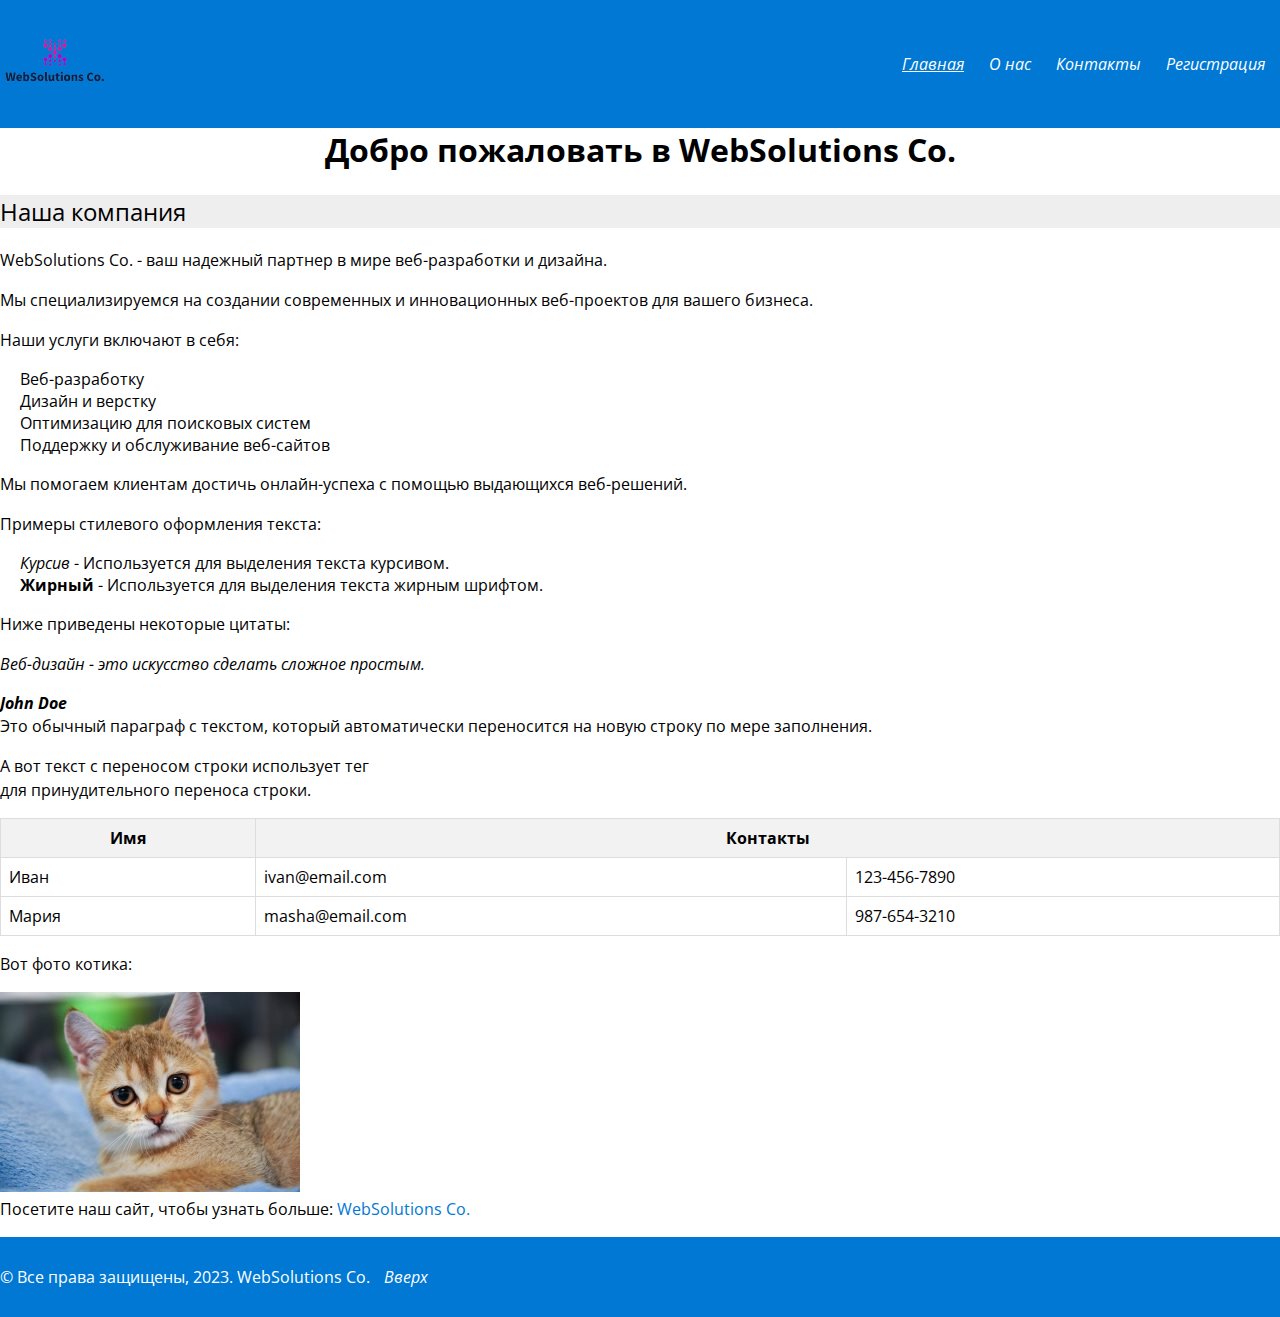
<file: index.html>
<!DOCTYPE html>
<html lang="ru">

<head>
    <meta charset="UTF-8">
    <meta name="viewport" content="width=device-width,          initial-scale=1.0">
    <title>WebSolutions Co. - Главная</title>
    <link rel="stylesheet" href="css/style.css">
    <link rel="stylesheet" href="https://fonts.googleapis.com/css2?family=Open+Sans:wght@300&display=swap">
</head>

<body>
    <header class="header">
        <img src="image/logo.svg" alt="logo" class="header__logo">
        <nav class="nav">
            <ul class="nav__list">
                <li><a class="nav__link nav__link_active" href="index.html">Главная</a></li>
                <li><a class="nav__link" href="about.html">О нас</a></li>
                <li><a class="nav__link" href="contact.html">Контакты</a></li>
                <li><a class="nav__link" href="registration.html">Регистрация</a></li>
            </ul>
        </nav>
    </header>
    <main class="main">
        <h1 class="main__title">Добро пожаловать в WebSolutions Co.</h1>
        <div class="main__content">
            <h2 class="main__subtitle">Наша компания</h2>
            <p class="main__text">WebSolutions Co. - ваш надежный партнер в мире веб-разработки и дизайна.</p>
            <p class="main__text">Мы специализируемся на создании современных и инновационных веб-проектов для вашего
                бизнеса.</p>
            <p class="main__text">Наши услуги включают в себя:</p>
            <ul class="main__list">
                <li class="main__item">Веб-разработку</li>
                <li class="main__item">Дизайн и верстку</li>
                <li class="main__item">Оптимизацию для поисковых систем</li>
                <li class="main__item">Поддержку и обслуживание веб-сайтов</li>
            </ul>
            <p class="main__text">Мы помогаем клиентам достичь онлайн-успеха с помощью выдающихся веб-решений.</p>

            <!-- Разметка текста с разным стилевым оформлением -->
            <p class="main__text">Примеры стилевого оформления текста:</p>
            <ul class="main__list">
                <li class="main__item"><em class="main__em">Курсив</em> - Используется для выделения текста курсивом.
                </li>
                <li class="main__item"><strong class="main__strong">Жирный</strong> - Используется для выделения текста
                    жирным шрифтом.</li>
                <!-- Другие примеры стилевого оформления текста ... -->
            </ul>

            <!-- Разметка цитат -->
            <p class="main__text">Ниже приведены некоторые цитаты:</p>
            <blockquote class="main__quote">
                <p>Веб-дизайн - это искусство сделать сложное простым.</p>
                <cite class="main__cite">John Doe</cite>
            </blockquote>
            <!-- Другие цитаты ... -->

            <!-- Разметка параграфов и переносов строк -->
            <p class="main__text">Это обычный параграф с текстом, который автоматически переносится на новую строку по
                мере заполнения.</p>
            <p class="main__text">А вот текст с переносом строки использует тег <br /> для принудительного переноса
                строки.</p>

            <!-- Добавляем таблицу -->
            <table class="main__table">
                <tr class="main__table-row">
                    <th class="main__table-header">Имя</th>
                    <th class="main__table-header" colspan="2">Контакты</th>
                </tr>
                <tr class="main__table-row">
                    <td class="main__table-cell">Иван</td>
                    <td class="main__table-cell">ivan@email.com</td>
                    <td class="main__table-cell">123-456-7890</td>
                </tr>
                <tr class="main__table-row">
                    <td class="main__table-cell">Мария</td>
                    <td class="main__table-cell">masha@email.com</td>
                    <td class="main__table-cell">987-654-3210</td>
                </tr>
            </table>

            <!-- Разметка изображений -->
            <p class="main__text">Вот фото котика:</p>
            <div class="main__image-container">
                <img src="image/cat.jpg" alt="Фото котика" class="main__image" width="300" height="200">
                <!-- Разметка ссылок -->
                <p class="main__text">Посетите наш сайт, чтобы узнать больше: <a href="index.html"
                        class="main__link">WebSolutions Co.</a></p>
            </div>
        </div>
    </main>
    <footer class="footer">
        <p class="footer__text">&copy; Все права защищены, 2023. WebSolutions Co. <a class="footer__link"
                href="#top">Вверх</a></p>
    </footer>
</body>

</html>
</file>
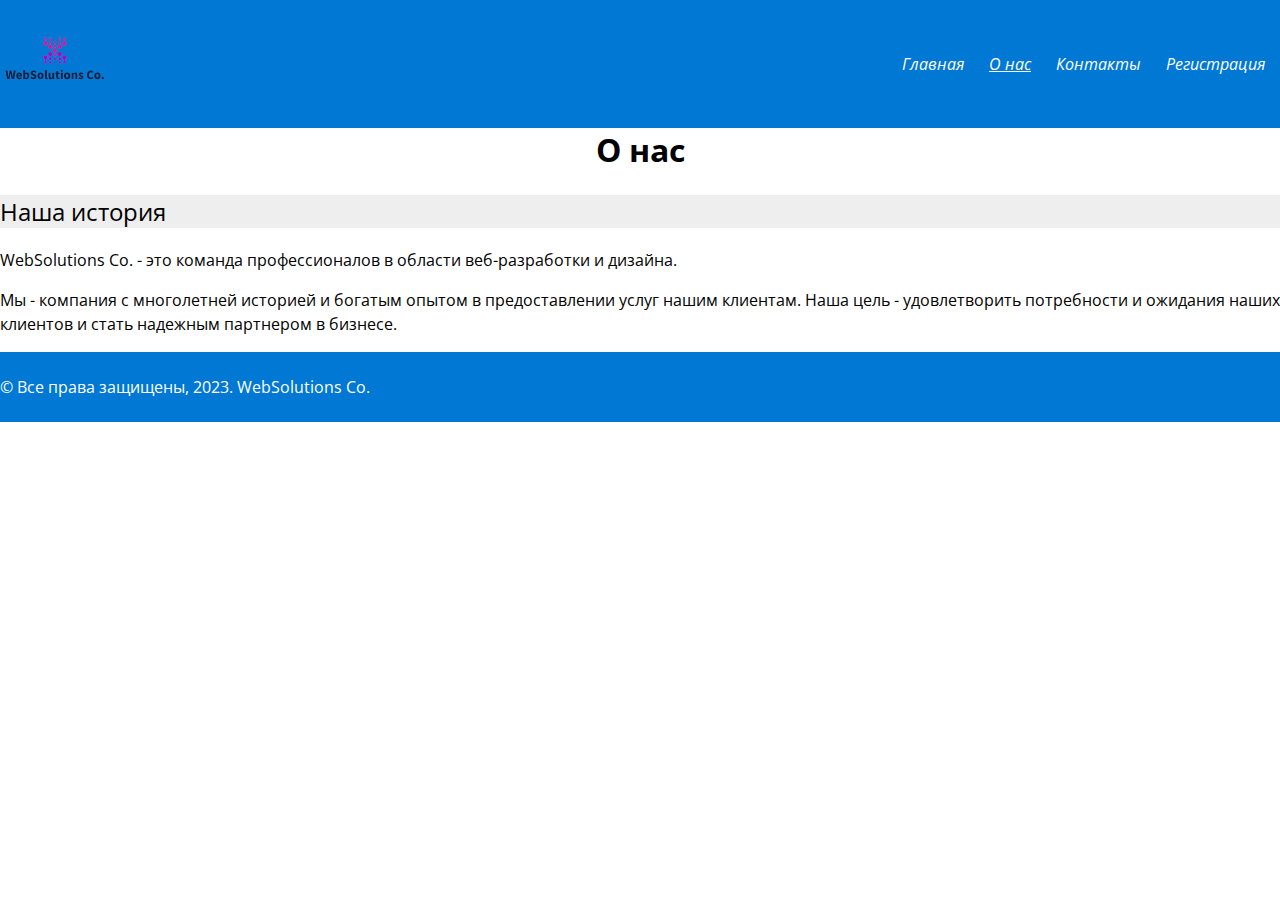
<file: about.html>
<!DOCTYPE html>
<html lang="ru">

<head>
    <meta charset="UTF-8">
    <meta name="viewport" content="width=device-width, initial-scale=1.0">
    <title>WebSolutions Co. - О нас</title>
    <link rel="stylesheet" href="css/style.css">
    <link rel="stylesheet" href="https://fonts.googleapis.com/css2?family=Open+Sans:wght@300&display=swap">
</head>

<body>
    <header class="header">
        <a href="index.html"><img class="header__logo" src="image/logo.svg" alt="logo"></a>
        <nav class="nav">
            <ul class="nav__list">
                <li><a class="nav__link" href="index.html">Главная</a></li>
                <li><a class="nav__link nav__link_active" href="about.html">О нас</a></li>
                <li><a class="nav__link" href="contact.html">Контакты</a></li>
                <li><a class="nav__link" href="registration.html">Регистрация</a></li>
            </ul>
        </nav>
    </header>
    <main class="main">
        <h1 class="main__title">О нас</h1>
        <div class="main__content">
            <h2 class="main__title">Наша история</h2>
            <p class="main__text">WebSolutions Co. - это команда профессионалов в области веб-разработки и дизайна.</p>
            <p class="main__text">Мы - компания с многолетней историей и богатым опытом в предоставлении услуг нашим
                клиентам. Наша цель -
                удовлетворить потребности и ожидания наших клиентов и стать надежным партнером в бизнесе.</p>
        </div>
    </main>
    <footer class="footer">
        <p class="footer__text">&copy; Все права защищены, 2023. WebSolutions Co.</p>
    </footer>
</body>

</html>
</file>
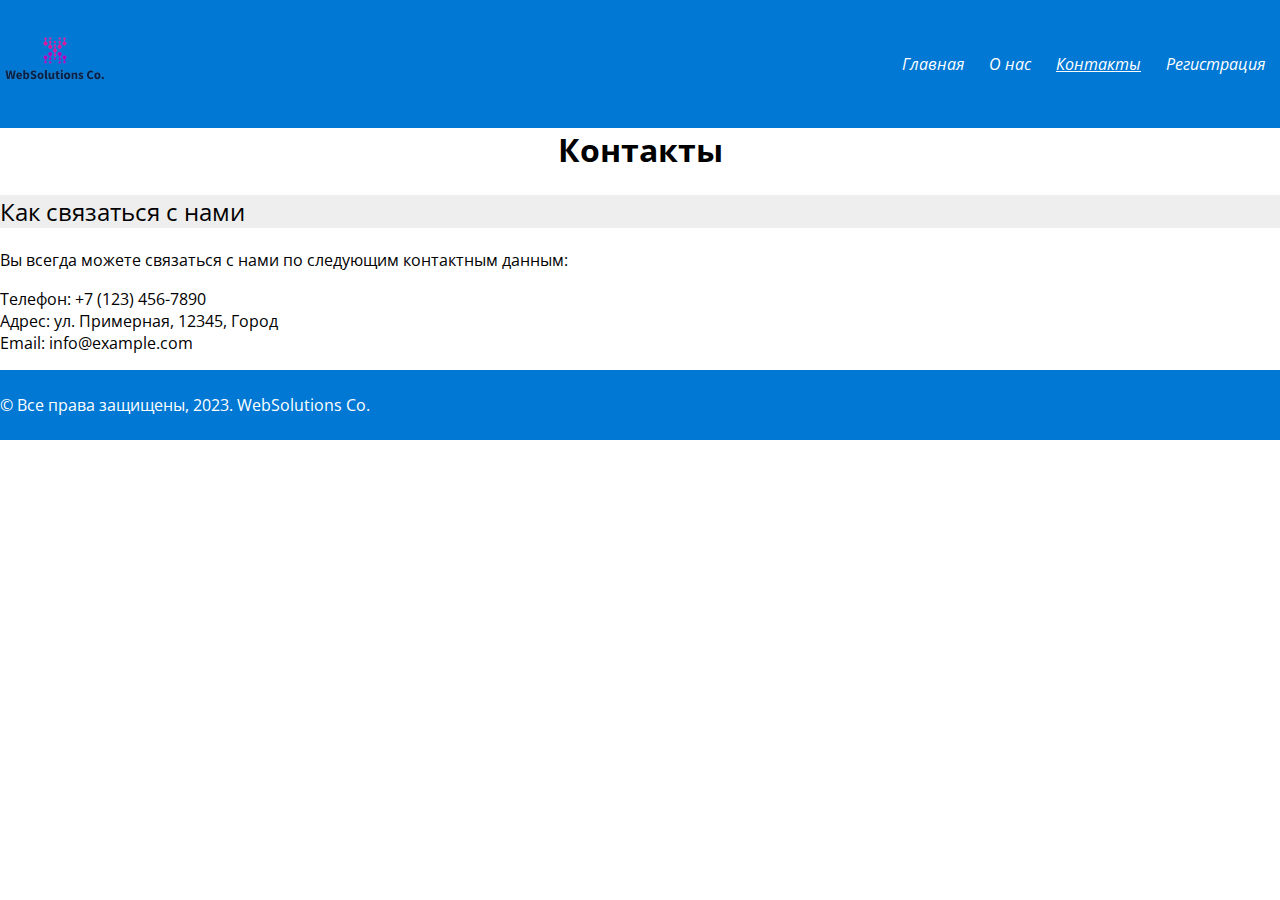
<file: contact.html>
<!DOCTYPE html>
<html lang="ru">

<head>
    <meta charset="UTF-8">
    <meta name="viewport" content="width=device-width, initial-scale=1.0">
    <title>WebSolutions Co. - Контакты</title>
    <link rel="stylesheet" href="css/style.css">
    <link rel="stylesheet" href="https://fonts.googleapis.com/css2?family=Open+Sans:wght@300&display=swap">
</head>

<body>
    <header class="header">
        <a href="index.html"><img class="header__logo" src="image/logo.svg" alt="logo"></a>
        <nav class="nav">
            <ul class="nav__list">
                <li><a class="nav__link" href="index.html">Главная</a></li>
                <li><a class="nav__link" href="about.html">О нас</a></li>
                <li><a class="nav__link nav__link_active" href="contact.html">Контакты</a></li>
                <li><a class="nav__link" href="registration.html">Регистрация</a></li>
            </ul>
        </nav>
    </header>
    <main class="main">
        <h1 class="main__title">Контакты</h1>
        <div class="contact-info">
            <h2 class="contact-info__title">Как связаться с нами</h2>
            <p class="contact-info__text">Вы всегда можете связаться с нами по следующим контактным данным:</p>
            <ul class="contact-info__list">
                <li class="contact-info__item">Телефон: +7 (123) 456-7890</li>
                <li class="contact-info__item">Адрес: ул. Примерная, 12345, Город</li>
                <li class="contact-info__item">Email: info@example.com</li>
            </ul>
        </div>
    </main>
    <footer class="footer">
        <p class="footer__text">&copy; Все права защищены, 2023. WebSolutions Co.</p>
    </footer>
</body>

</html>
</file>
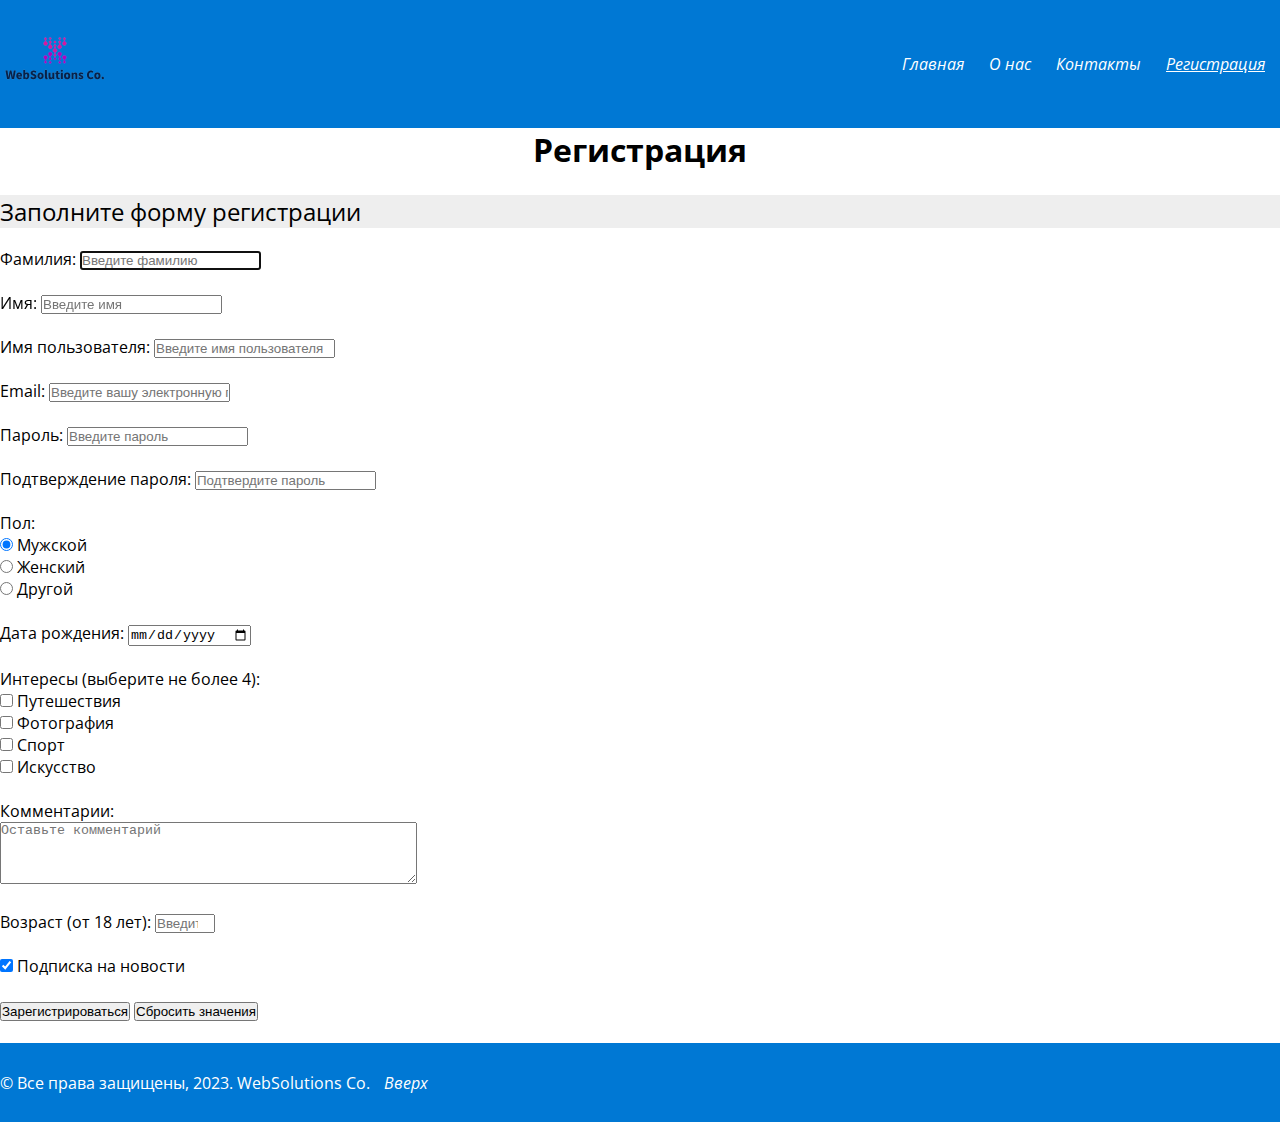
<file: registration.html>
<!DOCTYPE html>
<html lang="ru">

<head>
    <meta charset="UTF-8">
    <meta name="viewport" content="width=device-width, initial-scale=1.0">
    <title>WebSolutions Co. - Регистрация</title>
    <link rel="stylesheet" href="css/style.css">
    <link rel="stylesheet" href="https://fonts.googleapis.com/css2?family=Open+Sans:wght@300&display=swap">
</head>

<body>
    <header class="header">
        <a href="index.html"><img class="header__logo" src="image/logo.svg" alt="logo"></a>
        <nav class="nav">
            <ul class="nav__list">
                <li><a class="nav__link" href="index.html">Главная</a></li>
                <li><a class="nav__link" href="about.html">О нас</a></li>
                <li><a class="nav__link" href="contact.html">Контакты</a></li>
                <li><a class="nav__link nav__link_active" href="registration.html">Регистрация</a></li>
            </ul>
        </nav>
    </header>
    <main class="main">
        <h1 class="main__title">Регистрация</h1>
        <div class="registration-form">
            <h2 class="registration-form__title">Заполните форму регистрации</h2>
            <form action="#" class="registration-form__form">
                <label for="first_name">Фамилия:</label>
                <input type="text" id="first_name" required placeholder="Введите фамилию" autofocus minlength="2"
                    maxlength="50"><br><br>

                <label for="last_name">Имя:</label>
                <input type="text" id="last_name" required placeholder="Введите имя" minlength="2"
                    maxlength="50"><br><br>

                <label for="username">Имя пользователя:</label>
                <input type="text" id="username" required placeholder="Введите имя пользователя" minlength="3"
                    maxlength="20"><br><br>

                <label for="email">Email:</label>
                <input type="email" id="email" required placeholder="Введите вашу электронную почту"
                    maxlength="100"><br><br>

                <label for="password">Пароль:</label>
                <input type="password" id="password" required placeholder="Введите пароль" minlength="6"
                    maxlength="20"><br><br>

                <label for="confirm_password">Подтверждение пароля:</label>
                <input type="password" id="confirm_password" required placeholder="Подтвердите пароль" minlength="6"
                    maxlength="20"><br><br>

                <label>Пол:</label><br>
                <input type="radio" id="male" name="gender" checked>
                <label for="male">Мужской</label><br>
                <input type="radio" id="female" name="gender">
                <label for="female">Женский</label><br>
                <input type="radio" id="other" name="gender">
                <label for="other">Другой</label><br><br>

                <label for="birthdate">Дата рождения:</label>
                <input type="date" id="birthdate"><br><br>

                <label>Интересы (выберите не более 4):</label><br>
                <input type="checkbox" id="interest1">
                <label for="interest1">Путешествия</label><br>
                <input type="checkbox" id="interest2">
                <label for="interest2">Фотография</label><br>
                <input type="checkbox" id="interest3">
                <label for="interest3">Спорт</label><br>
                <input type="checkbox" id="interest4">
                <label for="interest4">Искусство</label><br><br>

                <label for="comments">Комментарии:</label><br>
                <textarea id="comments" rows="4" cols="50" placeholder="Оставьте комментарий"></textarea><br><br>

                <label for="age">Возраст (от 18 лет):</label>
                <input type="number" id="age" required min="18" max="150" placeholder="Введите возраст"><br><br>

                <input type="checkbox" id="subscribe" checked>
                <label for="subscribe">Подписка на новости</label><br><br>

                <input type="submit" value="Зарегистрироваться">
                <input type="reset" value="Сбросить значения"><br><br>
            </form>
        </div>
    </main>
    <footer class="footer">
        <p class="footer__text">&copy; Все права защищены, 2023. WebSolutions Co. <a class="footer__link"
                href="#top">Вверх</a></p>
    </footer>
</body>

</html>
</file>
<file: css/style.css>
/* Сброс стилей */
* {
    margin: 0;
    padding: 0;
    box-sizing: border-box;
    /* Добавлено свойство box-sizing для всех элементов */
}

/* Шрифты и основной стиль страницы */
body {
    font-family: 'Open Sans', sans-serif;
}

/* Стили для header */
.header {
    background-color: #0078d4;
    color: #fff;
    display: flex;
    align-items: center;
}

.header__logo {
    width: 80px;
    height: auto;
    margin-right: 10px;
}

/* Стили для основного контента (main) */
.main h1 {
    text-align: center;
    margin-bottom: 24px;
}

.main h2 {
    font-weight: normal;
    background-color: #eee;
    margin-bottom: 20px;
}

.main p {
    font-size: 16px;
    line-height: 1.5;
    margin-bottom: 16px;
}

/* Стили для навигации (nav) и футера (footer) */
.nav__list {
    display: flex;
    list-style: none;
    background-color: #0078d4;
}

.nav {
    padding-top: 24px;
    padding-bottom: 24px;
}

.nav__link,
.footer__link {
    color: #fff;
    text-decoration: none;
    font-style: italic;
    padding: 5px 10px;
    margin-right: 5px;
    display: inline-block;
}

/* При наведении на ссылки меню */
.nav__link:hover,
.footer__link:hover {
    background-color: #dddddda4;
    /* Цвет фона при наведении*/
}

.nav__link_active {
    text-decoration: underline;
}

.footer {
    background-color: #0078d4;
    color: #fff;
    padding-top: 24px;
    padding-bottom: 24px;
}

/* Дополнительные стили для основного контента (main) */
.main__text {
    font-size: 16px;
    line-height: 1.5;
}

.main__list {
    padding-left: 20px;
    list-style-type: none;
    margin-bottom: 16px;
}

.main__quote {
    font-style: italic;
}

.main__cite {
    font-weight: bold;
}

.main__table {
    border-collapse: collapse;
    width: 100%;
    margin-bottom: 16px;
}

.main__table-row,
.main__table-cell,
.main__table-header {
    border: 1px solid #ddd;
    padding: 8px;
}

.main__table-header {
    background-color: #f2f2f2;
}

.main__link {
    color: #0078d4;
    text-decoration: none;
}

.main__link:hover {
    text-decoration: underline;
}

/* Стили для блока контактной информации (contact-info) */
.contact-info__list {
    margin-bottom: 16px;
}

/* Общие стили, которые применяются всегда */

/* Стили для широких экранов (больше 768px) */
@media screen and (min-width: 768px) {
    .header__logo {
        width: 110px;
    }

    .nav__list {
        display: flex;
        padding: 24px 0;
        list-style: none;
    }

    .nav__link,
    .footer__link {
        color: #fff;
        text-decoration: none;
        font-style: italic;
        padding: 5px 10px;
        margin-right: 5px;
        display: inline-block;
    }

    .nav__link:hover,
    .footer__link:hover {
        background-color: #dddddda4;
    }

    .nav__link_active {
        text-decoration: underline;
    }

    .header {
        flex-direction: row;
        justify-content: space-between;
        align-items: center;
    }
}

/* Стили для узких экранов (меньше 768px) */
@media screen and (max-width: 767px) {
    .header__logo {
        width: 80px;
    }

    .header {
        display: flex;
        flex-direction: row;
        justify-content: center;
        align-items: center;
    }

    .nav__link,
    .footer__link {
        display: block;
        text-align: center;
        margin: 5px 0;
        color: #fff;
        text-decoration: none;
        font-style: italic;
    }

    .header {
        flex-direction: column;
        align-items: flex-start;
        position: relative;
    }

    .nav__link:hover,
    .footer__link:hover {
        background-color: #dddddda4;
    }

    .nav__link_active {
        text-decoration: underline;
    }
}

/* Стили для очень узких экранов (меньше 390px) */
@media screen and (max-width: 390px) {
    .header__logo {
        width: 60px;
    }

    .nav {
        max-width: 100%;
    }

    body {
        max-width: 100%;
        margin: 0 auto;
    }

    .main h1 {
        font-size: 1.5em;
        margin-bottom: 24px;
    }

    .main h2 {
        font-size: 1.2em;
        margin-bottom: 16px;
    }

    .main p {
        font-size: 14px;
        margin-bottom: 12px;
    }

    .main__list {
        padding-left: 10px;
    }

    .footer {
        padding-top: 18px;
        padding-bottom: 18px;
    }

    .nav__link,
    .footer__link {
        max-width: 100%;
        word-wrap: break-word;
        font-size: 0.9em;
    }

    .nav__list {
        flex-wrap: wrap;
    }

    .main__image {
        max-width: 100%;
        height: auto;
    }
}
</file>
